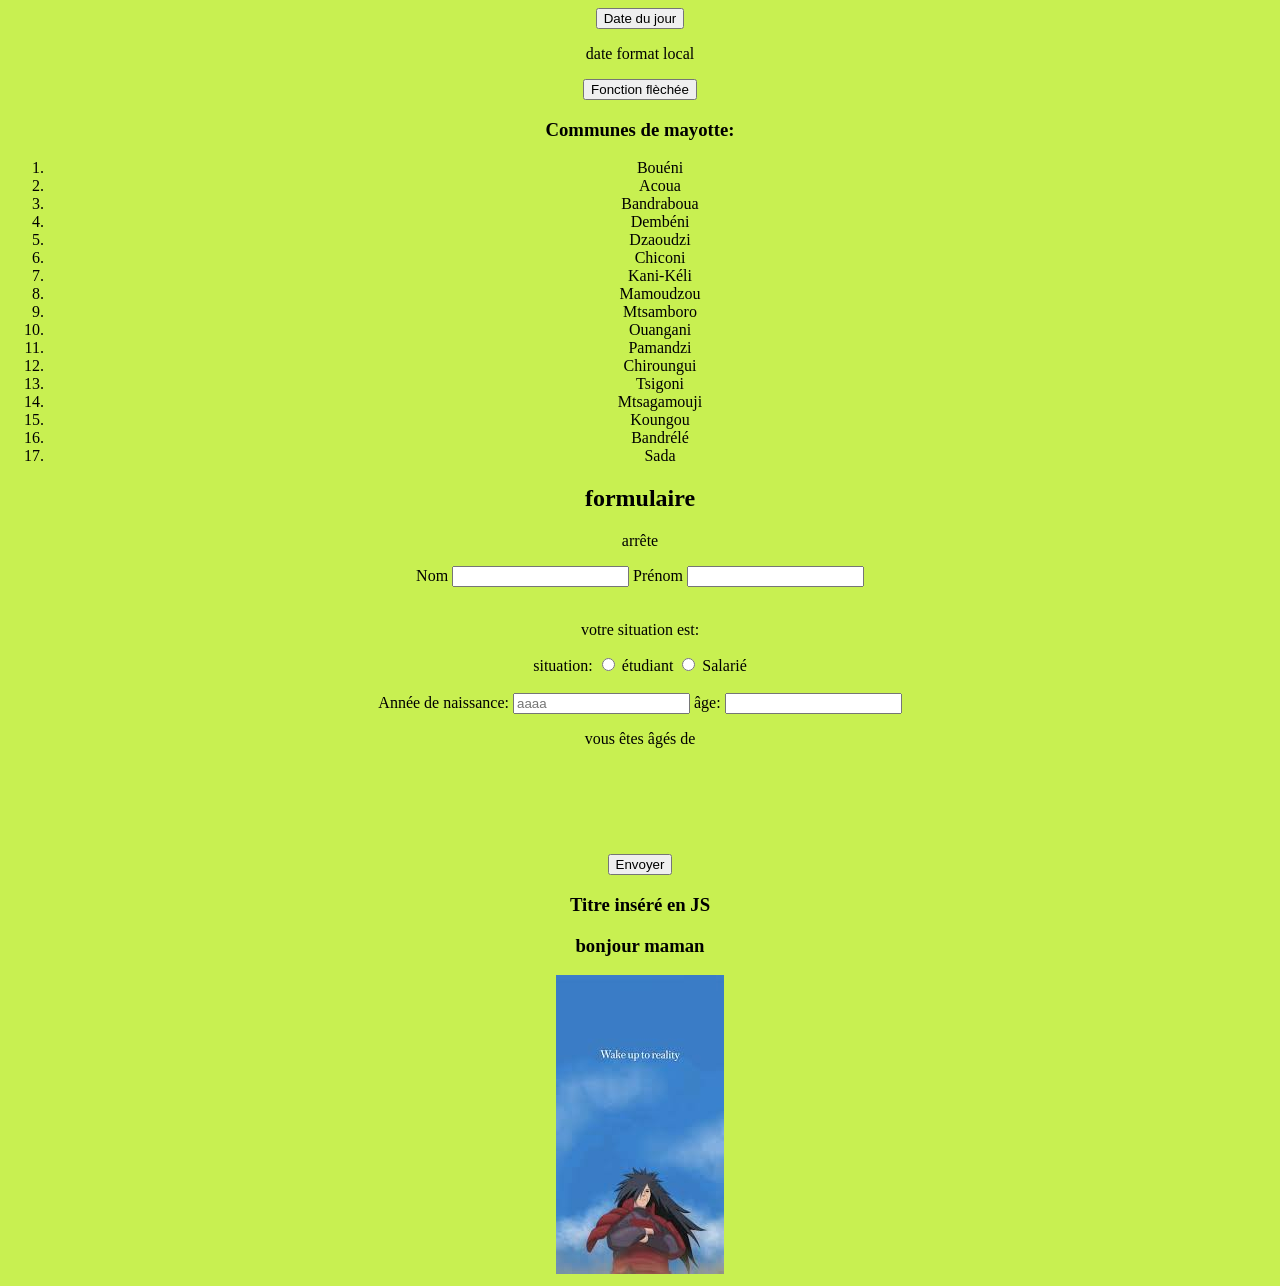
<file: calcul_age.html>
<!DOCTYPE html>

<html lang="fr">
    
<head>
    <meta charset="UTF-8">
    <meta name="viewport" content="width=device-width, initial-scale=1.0">
    <title>Calcul âge</title>
    <link href="calcul_age.css" rel="stylesheet">
    <script src="dom.js" defer></script>
    <script src="evenements.js" defer></script>
</head>
<body>
    <article>
        <!-- insertion de la date et de l'heure -->
        <div id="date" class="date">
            <button id="validerDate">Date du jour</button>
            <span id="dateDuJour"></span>
            <br>
            <span id="dateduJourFormat2">
                <p id="dateduJourFormat2">
                    date format local
                </p>
            </span>
        </div>

        <div id="fonctionFleche">
            <button id="bouttonFleche">Fonction flèchée</button>

        </div>

        <!-- listes des communes de mayotte -->
        <h3 id="Communes">Communes de mayotte:</h3>
        <ol id="listeCommunes">
            <li class="commune">Bouéni</li>
            <li class="commune">Acoua</li>
            <li class="commune">Bandraboua</li>
            <li class="commune">Dembéni</li>
            <li class="commune">Dzaoudzi</li>
            <li class="commune">Chiconi</li>
            <li class="commune">Kani-Kéli</li>
            <li class="commune">Mamoudzou</li>
            <li class="commune">Mtsamboro</li>
            <li class="commune">Ouangani</li>
            <li class="commune">Pamandzi</li>
            <li class="commune">Chiroungui</li>
            <li class="commune">Tsigoni</li>
            <li class="commune">Mtsagamouji</li>
            <li class="commune">Koungou</li>
            <li class="commune">Bandrélé</li>
            <li class="commune">Sada</li>
        </ol>
    <section>
        
        <form>
            <h2>formulaire</h2>

            <p id="arret">arrête</p>

            <div id="ae">
                <label>Nom</label>
                <input type="nom" name="nom" id="nom">
                
                <label>Prénom</label>
                <input type="prenom" name="prenom" id="prenom">
            </div>

            <br><br>

            <div id="situationAffiche">
                <p id=situationTexte>
                    votre situation est:
                </p>
            </div>
            
            <div>
                <label>situation:</label>
                <input type="radio" id="situation1" name="etudiant" value="etudiant">
                <label for="etudiant">étudiant</label>
      
                <input type="radio" id="situation2" name="salarier" value="salarier">
                <label for="salarier">Salarié</label>
            </div>

            <br><br>

            <div>
                <label for="anneeNaissance">Année de naissance:</label>
                <!--choix de la date de naissance-->
                <input type="number" id="anneeNaissance" placeholder="aaaa">
                
                <label for="age">âge:</label>
                <input type="number" id="age" readonly>

                <p id="messageSalutation">
                    <span id="nomUtilisateur"></span> vous êtes âgés de <span id="age_calcul"></span>
                </p>
            </div>
            <br><br><br><br><br>

            <button type="submit" value="valider" id="boutonValider">Envoyer</button>
        </form>
    </section>

    <!-- tentative d'insertion de balises dans le DOM -->
        


    </article>
<script src="calcul_age.js" defer></script>
</body>
</html>
</file>
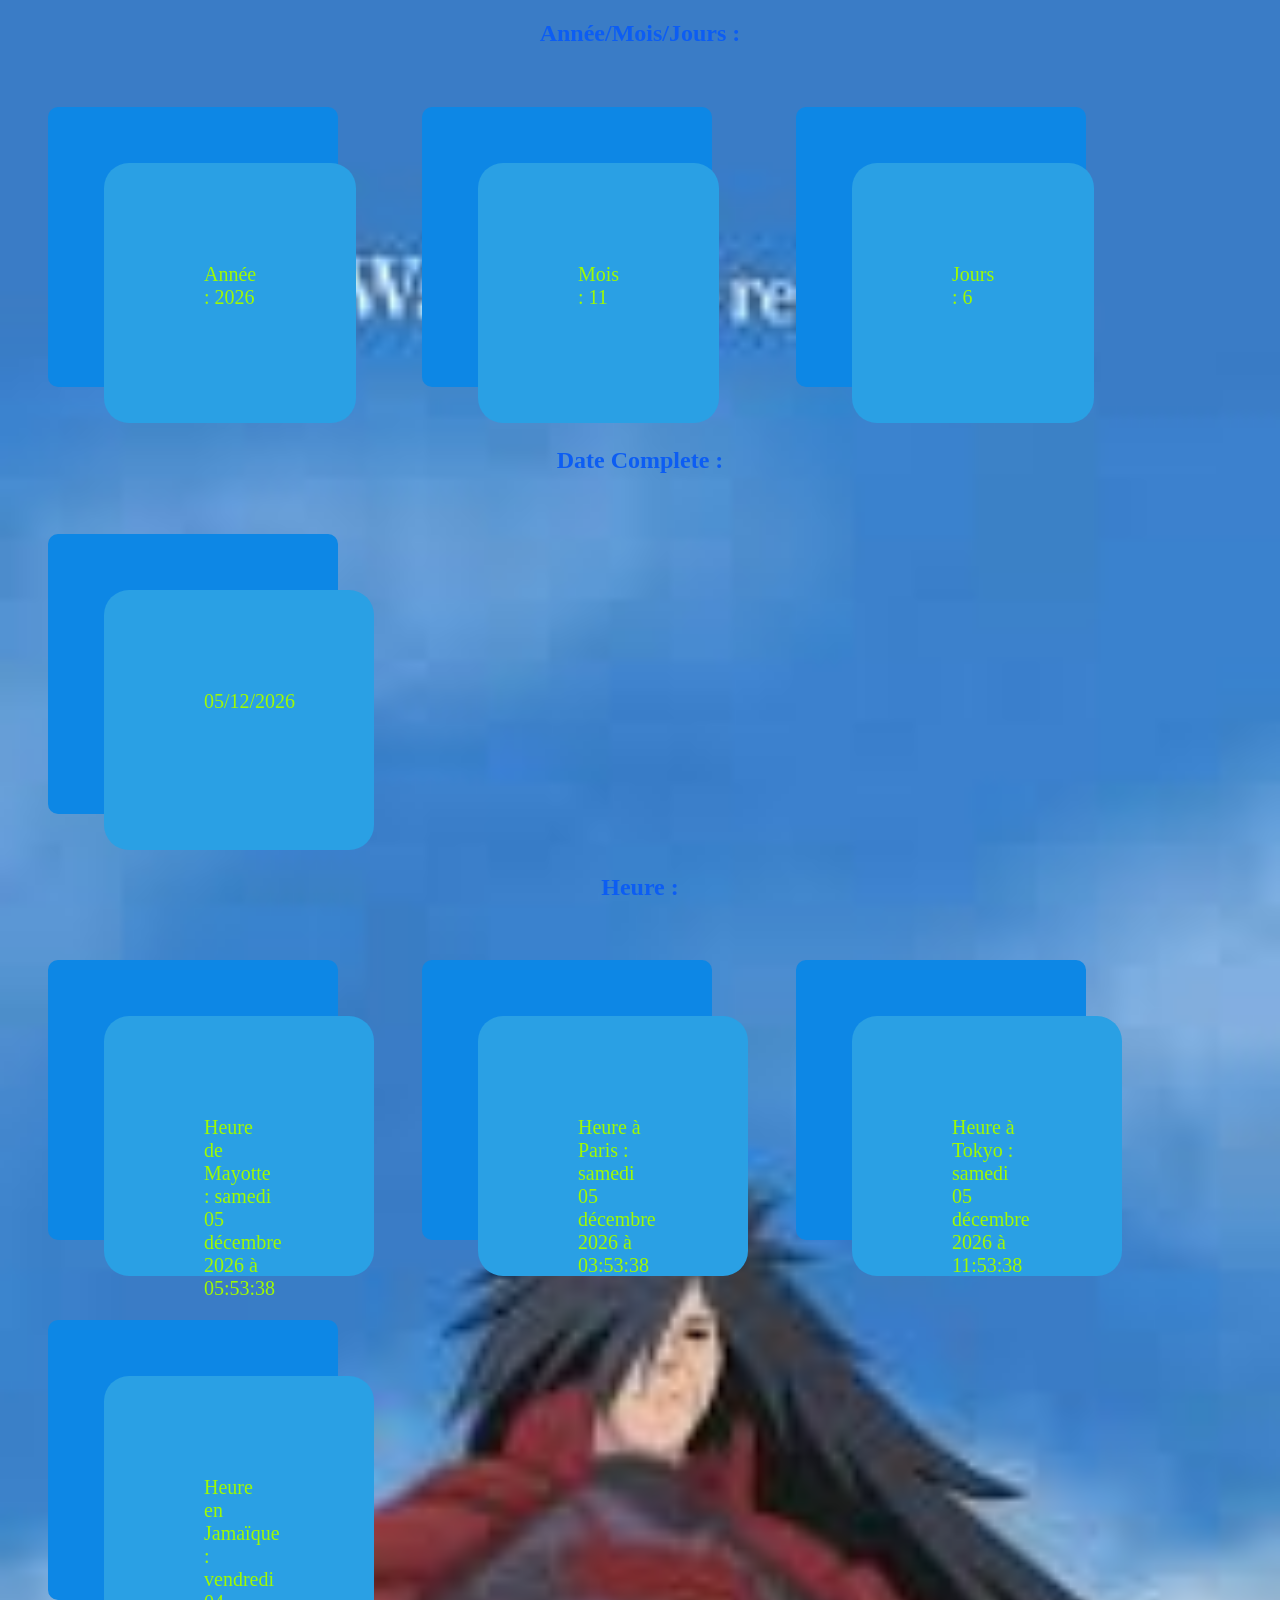
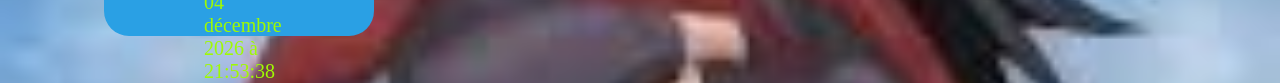
<file: date.html>
<!DOCTYPE html>
<html lang="fr">
<head>
    <meta charset="UTF-8">
    <meta name="viewport" content="width=device-width, initial-scale=1.0">
    <title>Document</title>
    <link rel="stylesheet" href="manipulationdate.css">
</head>
<body>
  <h2>Année/Mois/Jours :</h2>
  <div>
    <p>Année : 
        <span id="annee"></span>
    </p>
  </div>

  <div>
    <p>Mois : 
        <span id="mois"></span>
    </p>
  </div>

  <div>
    <p>Jours :
        <span id="jours"></span>
    </p>
  </div>

  <h2>Date Complete :</h2>
  <div>
    <p> 
        <span id="dateComplete"></span>
    </p>
  </div>

  <h2>Heure :</h2>
  <div>
    <p>Heure de Mayotte :
        <span id="heureMayotte"></span>
    </p>
  </div>
  
  <div>
    <p>Heure à Paris : 
        <span id="heureParis"></span>
    </p>
  </div>
  
  <div>
    <p>Heure à Tokyo : 
        <span id="heureTokyo"></span>
    </p>
  </div>

  <div>
    <p>Heure en Jamaïque :
        <span id="heureJamaique"></span>
    </p>
  </div>

</body>

<script src="manipulationdate.js"></script>
</html>
</file>
<file: calcul_age.css>
body{
    text-align:center;
}

div{
    display: inline;
}

body{
    background-color: rgba(180, 235, 14, 0.72);
    
}

input[type=text], input[type=date]{
    /*elle permet de modifier la taille de la valeur input de type texte*/
    padding: 5px;
     
    margin: 7px; 
    /*la valeur margin permet d'agrandire la marge du fichier en presisent la balise*/

    border: 5px;
    border-radius: 5px;
}

h1{
    font-size: 150px;
}
</file>
<file: manipulationdate.css>
div{
    border: 25px solid rgb(13, 135, 229);
    background-color: rgb(13, 135, 229);
    width: 200px;
    height: 190px;
    padding: 20px;
    border-radius: 10px;
    display: inline-flex;
    margin: 40px;
    font-size: 20px;
}

p{
    color: rgb(159, 250, 3);
    background-color: rgb(42, 160, 228);
    width: 70px;
    height: 60px;
    padding: 100px;
    border-radius: 25px;
    margin: 11px;
}

h2{
    text-align: center;
    color: rgb(12, 93, 243);
}

body{
    background-image:url(madara.jpg);
    background-position: center ;
    background-repeat: no-repeat ;
    background-size: cover;
}
</file>
